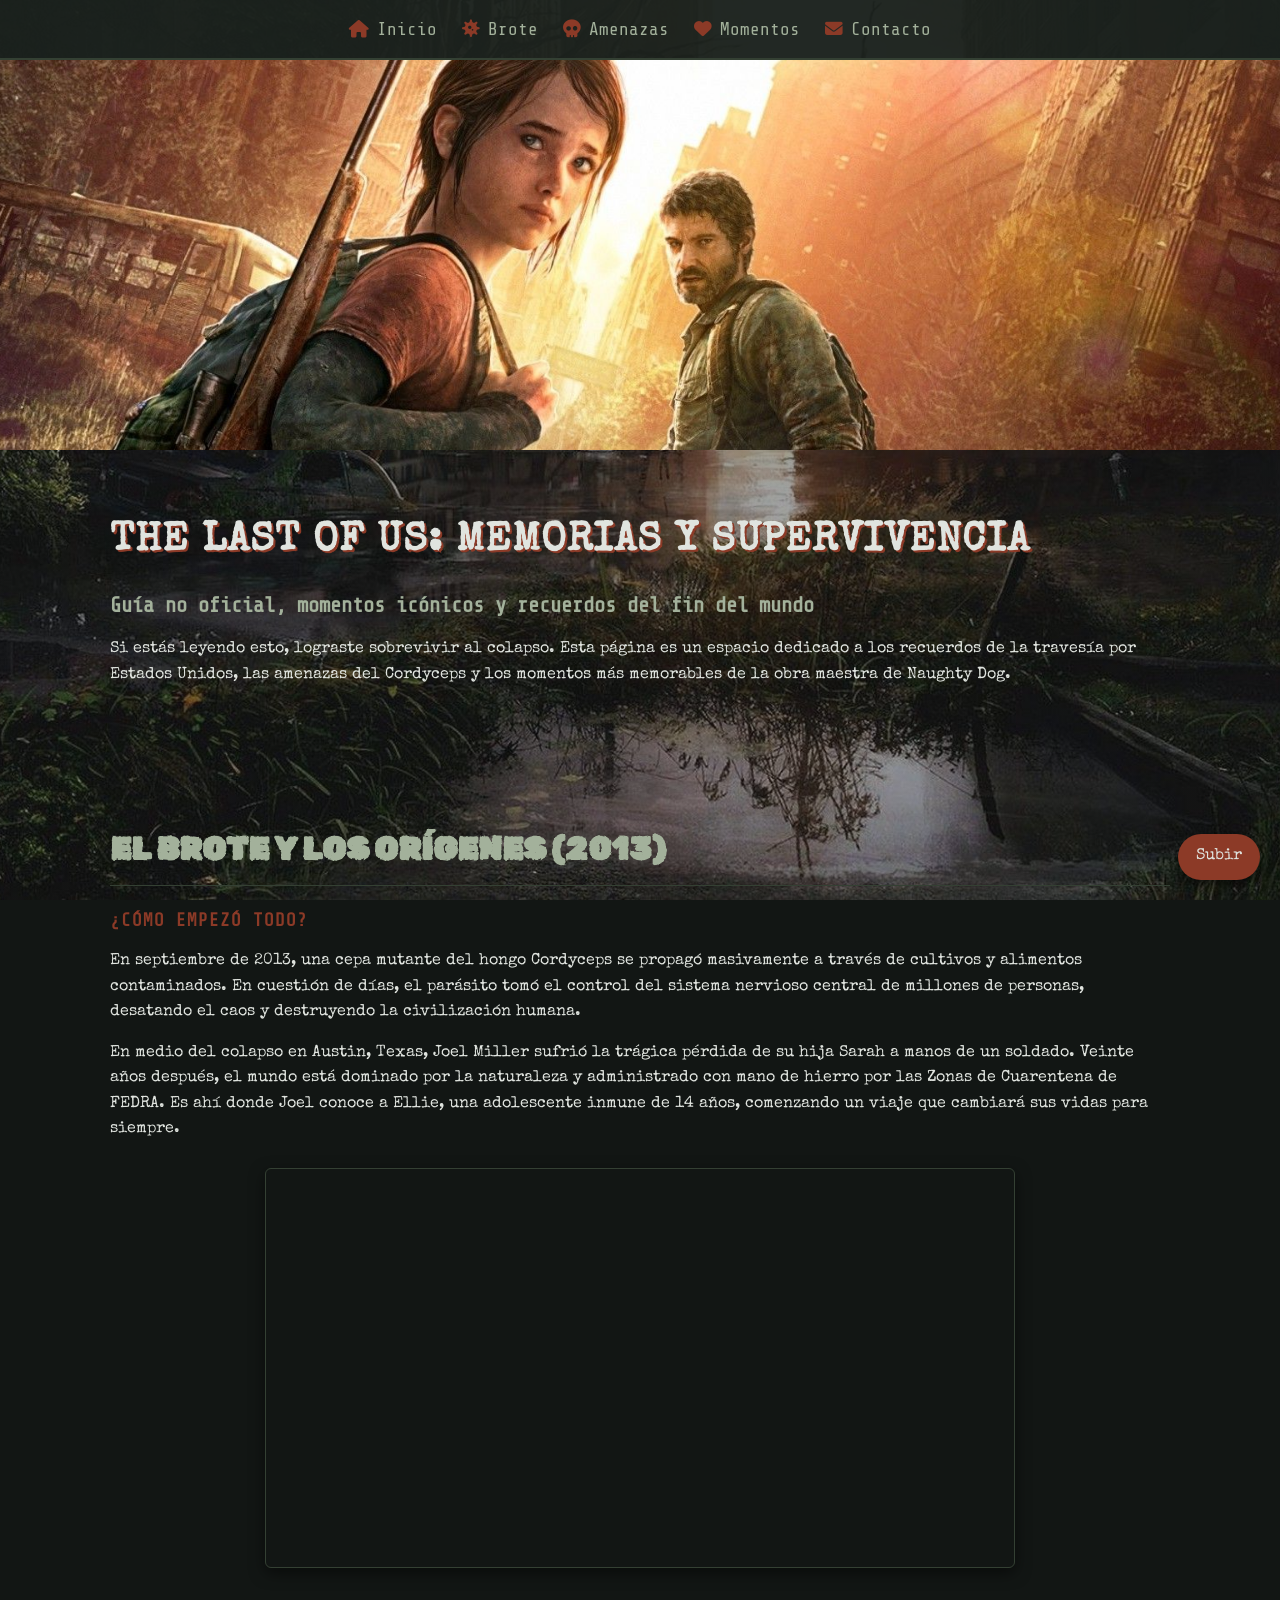
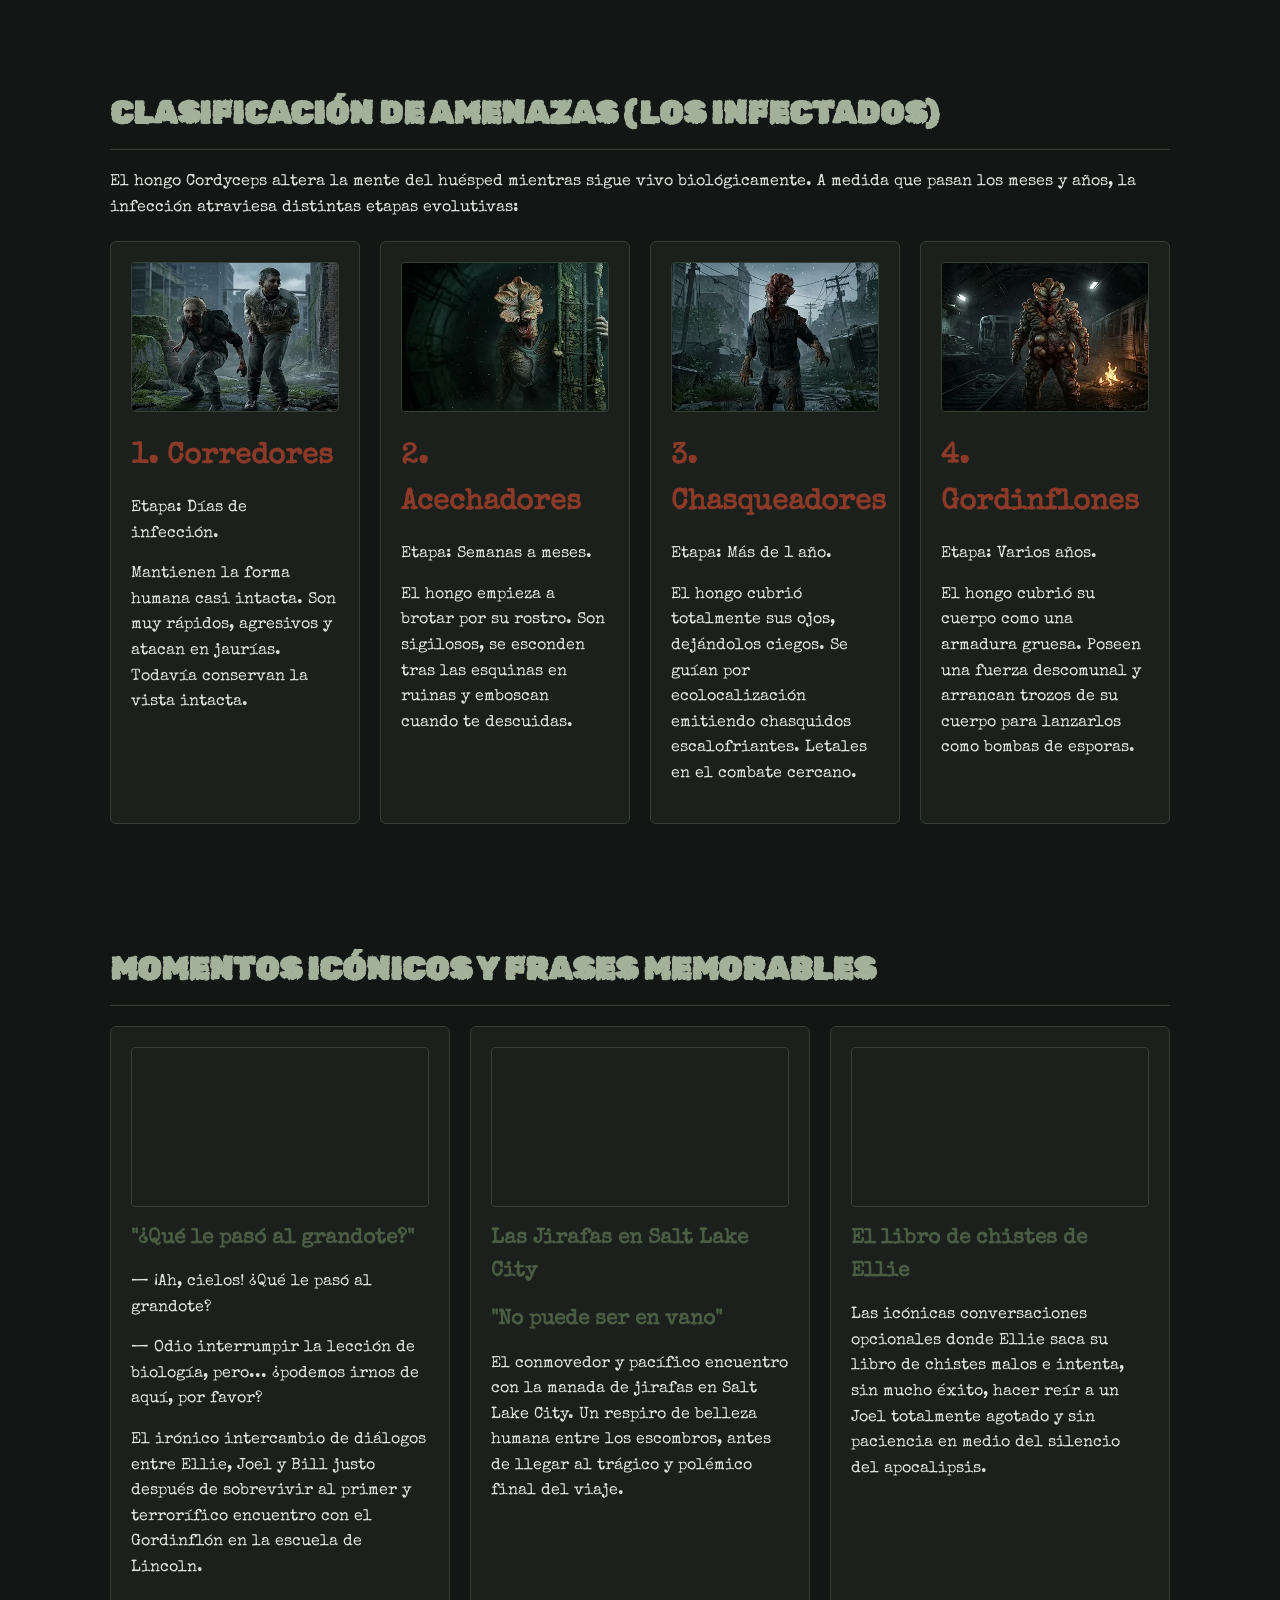
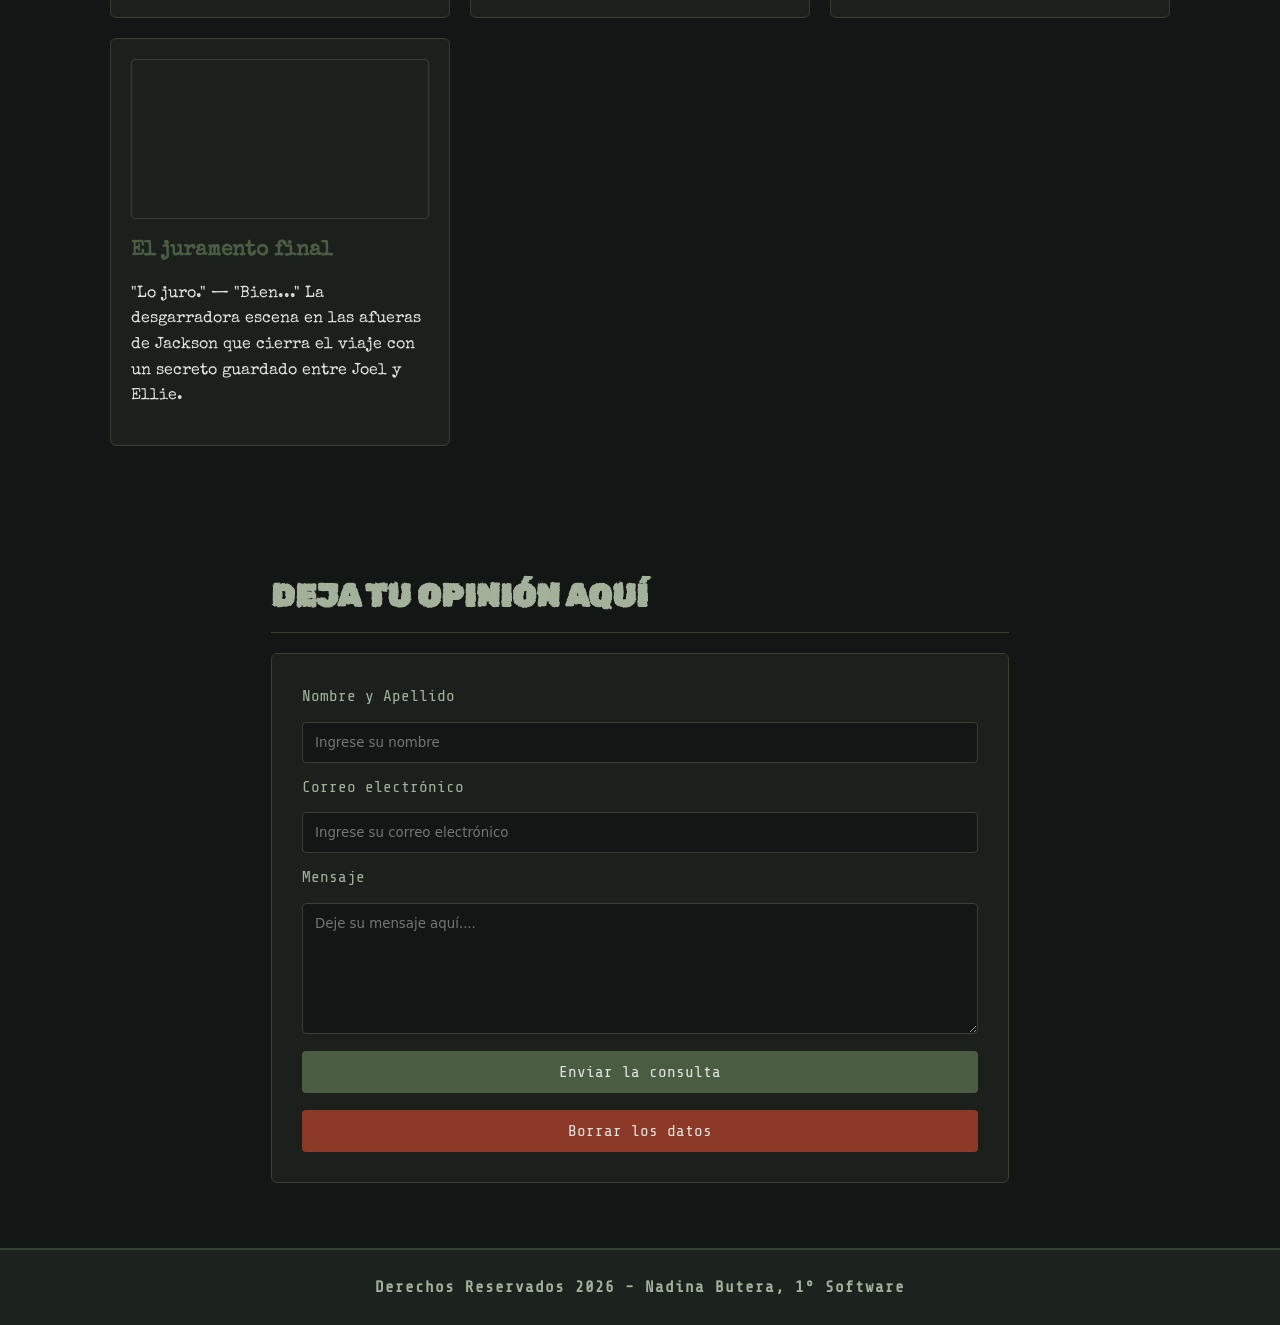
<file: index.html>
<!DOCTYPE html>
<html lang="es">

<head>
    <meta charset="UTF-8">
    <meta name="viewport" content="width=device-width, initial-scale=1.0">
    <title>TLOU Fan Page</title>

<meta name="description" content="Fan page no oficial de The Last of Us. Repasamos el brote del Cordyceps, la clasificación de los infectados, momentos icónicos y una guía de supervivencia.">
<meta name="keywords" content="The Last of Us, TLOU, fan page, Cordyceps, infectados, Joel, Ellie, videojuego, apocalipsis">
<meta name="author" content="Nadina Butera">
<meta property="og:title" content="The Last of Us: Memorias y Supervivencia">
<meta property="og:description" content="Guía no oficial, momentos icónicos y recuerdos del fin del mundo.">
<meta property="og:type" content="website">


    <link rel="icon" type="image/png" href="./assets/img/logo.png">
    <link rel="stylesheet" href="./css/style.css">


    <link rel="stylesheet" href="https://cdnjs.cloudflare.com/ajax/libs/font-awesome/6.5.0/css/all.min.css">
</head>

<body>

    <a href="#">
        <div class="subir">
            <p>Subir</p>
        </div>
    </a>

    <nav>
        <ul>
            <li><a href="#inicio"><i class="fa-solid fa-house"></i> Inicio</a></li>
            <li><a href="#brote"><i class="fa-solid fa-virus"></i> Brote</a></li>
            <li><a href="#amenazas"><i class="fa-solid fa-skull"></i> Amenazas</a></li>
            <li><a href="#momentos"><i class="fa-solid fa-heart"></i> Momentos</a></li>
            <li><a href="#contacto"><i class="fa-solid fa-envelope"></i> Contacto</a></li>
        </ul>
    </nav>

    <div class="hero"></div>

    <main>
        <section id="inicio">
            <h1>THE LAST OF US: MEMORIAS Y SUPERVIVENCIA</h1>
            <h3>Guía no oficial, momentos icónicos y recuerdos del fin del mundo</h3>
            <p>Si estás leyendo esto, lograste sobrevivir al colapso. Esta página es un espacio dedicado a los recuerdos
                de la travesía por Estados Unidos, las amenazas del Cordyceps y los momentos más memorables de la obra
                maestra de Naughty Dog.</p>
        </section>

        <section id="brote">
            <h2>EL BROTE Y LOS ORÍGENES (2013)</h2>
            <h4>¿CÓMO EMPEZÓ TODO?</h4>
            <p>En septiembre de 2013, una cepa mutante del hongo Cordyceps se propagó masivamente a través de
                cultivos y alimentos contaminados. En cuestión de días, el parásito tomó el control del sistema nervioso
                central de millones de personas, desatando el caos y destruyendo la civilización humana.</p>
            <p>En medio del colapso en Austin, Texas, Joel Miller sufrió la trágica pérdida de su hija Sarah a manos
                de un soldado. Veinte años después, el mundo está dominado por la naturaleza y administrado con mano de
                hierro por las Zonas de Cuarentena de FEDRA. Es ahí donde Joel conoce a Ellie, una adolescente
                inmune de 14 años, comenzando un viaje que cambiará sus vidas para siempre.</p>
<div class="videocontenedor">
    <iframe class="videodelbrote" src="https://www.youtube.com/embed/DMwAL6VSmxg?modestbranding=1&rel=0" title="Brote" frameborder="0" allowfullscreen></iframe>
</div>
        </section>

        <section id="amenazas">
            <h2>CLASIFICACIÓN DE AMENAZAS (LOS INFECTADOS)</h2>
            <p>El hongo Cordyceps altera la mente del huésped mientras sigue vivo biológicamente. A medida que pasan los
                meses y años, la infección atraviesa distintas etapas evolutivas:</p>

            <div class="tarjetascontenedor">
                <article class="tarjeta">
                    <img src="./assets/img/corredores.PNG" alt="Corredor" class="img-infectado">
                    <h3>1. Corredores</h3>
                    <p>Etapa: Días de infección.</p>
                    <p>Mantienen la forma humana casi intacta. Son muy rápidos, agresivos y atacan en jaurías. Todavía
                        conservan la vista intacta.</p>
                </article>

                <article class="tarjeta">
                    <img src="./assets/img/acechadores.PNG" alt="Acechador" class="img-infectado">
                    <h3>2. Acechadores</h3>
                    <p>Etapa: Semanas a meses.</p>
                    <p>El hongo empieza a brotar por su rostro. Son sigilosos, se esconden tras las esquinas en ruinas y
                        emboscan cuando te descuidas.</p>
                </article>

                <article class="tarjeta">
                    <img src="./assets/img/chasqueadores.PNG" alt="Chasqueador" class="img-infectado">
                    <h3>3. Chasqueadores</h3>
                    <p>Etapa: Más de 1 año.</p>
                    <p>El hongo cubrió totalmente sus ojos, dejándolos ciegos. Se guían por ecolocalización emitiendo
                        chasquidos escalofriantes. Letales en el combate cercano.</p>
                </article>

                <article class="tarjeta">
                    <img src="./assets/img/gordinflones.PNG" alt="Gordinflón" class="img-infectado">
                    <h3>4. Gordinflones</h3>
                    <p>Etapa: Varios años.</p>
                    <p>El hongo cubrió su cuerpo como una armadura gruesa. Poseen una fuerza descomunal y arrancan
                        trozos de su cuerpo para lanzarlos como bombas de esporas.</p>
                </article>
            </div>
        </section>

      <section id="momentos">
    <h2>MOMENTOS ICÓNICOS Y FRASES MEMORABLES</h2>
    <div class="momentosgrid">

        <article class="momentositems">
            <div class="video-contenedor-youtube">
                <iframe src="https://www.youtube.com/embed/a9tYrUM8t1Y?modestbranding=1&rel=0" title="Gordinflón" frameborder="0" allowfullscreen></iframe>
            </div>
            <h3>"¿Qué le pasó al grandote?"</h3>
            <p>— ¡Ah, cielos! ¿Qué le pasó al grandote?</p>
            <p>— Odio interrumpir la lección de biología, pero... ¿podemos irnos de aquí, por favor?</p>
            <p>El irónico intercambio de diálogos entre Ellie, Joel y Bill justo después de sobrevivir al primer y terrorífico encuentro con el Gordinflón en la escuela de Lincoln.</p>
        </article>

        <article class="momentositems">
            <div class="video-contenedor-youtube">
                <iframe src="https://www.youtube.com/embed/4tk3M7kL6WU?modestbranding=1&rel=0" title="Jirafas" frameborder="0" allowfullscreen></iframe>
            </div>
            <h3>Las Jirafas en Salt Lake City</h3>
            <h3>"No puede ser en vano"</h3>
            <p>El conmovedor y pacífico encuentro con la manada de jirafas en Salt Lake City. Un respiro de belleza humana entre los escombros, antes de llegar al trágico y polémico final del viaje.</p>
        </article>

        <article class="momentositems">
            <div class="video-contenedor-youtube">
                <iframe src="https://www.youtube.com/embed/399ihklWxaQ?modestbranding=1&rel=0" title="Chistes de Ellie" frameborder="0" allowfullscreen></iframe>
            </div>
            <h3>El libro de chistes de Ellie</h3>
            <p>Las icónicas conversaciones opcionales donde Ellie saca su libro de chistes malos e intenta, sin mucho éxito, hacer reír a un Joel totalmente agotado y sin paciencia en medio del silencio del apocalipsis.</p>
        </article>

        <article class="momentositems">
            <div class="video-contenedor-youtube">
                <iframe src="https://www.youtube.com/embed/1vXcOExtNJk?modestbranding=1&rel=0" title="Escena Final" frameborder="0" allowfullscreen></iframe>
            </div>
            <h3>El juramento final</h3>
            <p>"Lo juro." — "Bien..." La desgarradora escena en las afueras de Jackson que cierra el viaje con un secreto guardado entre Joel y Ellie.</p>
        </article>

    </div>
</section>

        <section class="formulario" id="contacto">
            <h2>DEJA TU OPINIÓN AQUÍ</h2>
            <form name="formulario" method="POST" action="/gracias" data-netlify="true">
                <input type="hidden" name="form-name" value="formulario">

                <label for="nombre">Nombre y Apellido</label>
                <input type="text" name="nombre" id="nombre" placeholder="Ingrese su nombre" required>

                <label for="correo">Correo electrónico</label>
                <input type="email" name="correo" id="correo" placeholder="Ingrese su correo electrónico" required>

                <label for="msg">Mensaje</label>
                <textarea name="msg" id="msg" placeholder="Deje su mensaje aquí...." rows="7"></textarea>

                <button type="submit" class="guardar">Enviar la consulta</button>
                <button type="reset" class="cancelar">Borrar los datos</button>
            </form>
        </section>
    </main>

    <footer>
        <h4>Derechos Reservados 2026 - Nadina Butera, 1° Software</h4>
    </footer>

</body>

</html>
</file>
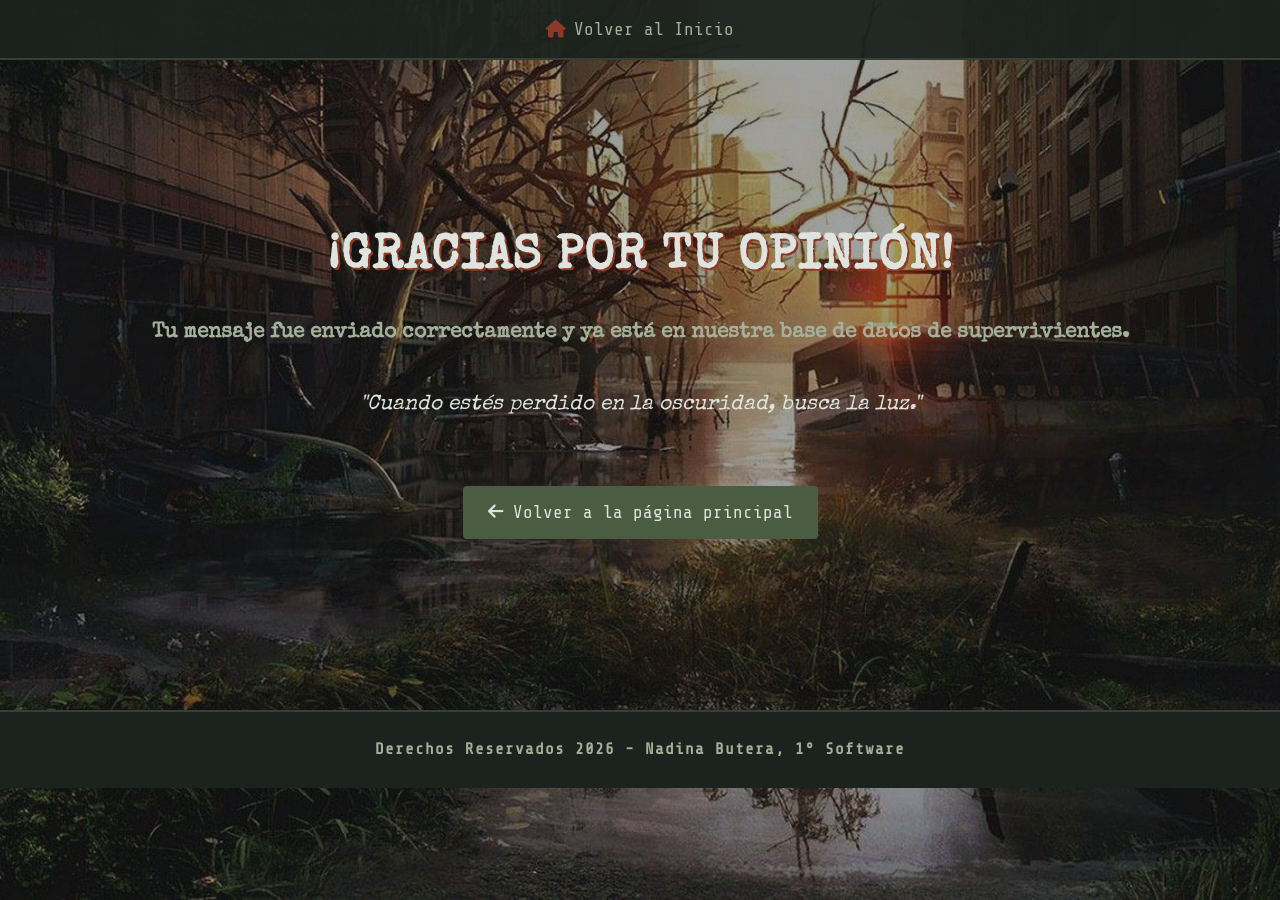
<file: gracias.html>
<!DOCTYPE html>
<html lang="es">

<head>
    <meta charset="UTF-8">
    <meta name="viewport" content="width=device-width, initial-scale=1.0">
    <title>Gracias - TLOU Fan Page</title>
    
    <meta name="description" content="Mensaje enviado con éxito en la Fan Page de The Last of Us.">

    <link rel="icon" type="image/png" href="./assets/img/logo.png">
    <link rel="stylesheet" href="./css/style.css">
    <link rel="stylesheet" href="https://cdnjs.cloudflare.com/ajax/libs/font-awesome/6.5.0/css/all.min.css">
</head>

<body>

    <nav>
        <ul>
            <li><a href="index.html"><i class="fa-solid fa-house"></i> Volver al Inicio</a></li>
        </ul>
    </nav>

    <main>
        <section class="pagina-gracias">
            <h1>¡GRACIAS POR TU OPINIÓN!</h1>
            
            <h3>Tu mensaje fue enviado correctamente y ya está en nuestra base de datos de supervivientes.</h3>
            
            <p class="frase-gracias">"Cuando estés perdido en la oscuridad, busca la luz."</p>

            <a href="index.html" class="btn-volver">
                <i class="fa-solid fa-arrow-left"></i> Volver a la página principal
            </a>
        </section>
    </main>

    <footer>
        <h4>Derechos Reservados 2026 - Nadina Butera, 1° Software</h4>
    </footer>

</body>
</html>
</file>
<file: css/style.css>
@import url('https://fonts.googleapis.com/css2?family=Rubik+Distressed&display=swap');
@import url('https://fonts.googleapis.com/css2?family=Stalinist+One&display=swap');
@import url('https://fonts.googleapis.com/css2?family=Special+Elite&display=swap');
@import url('https://fonts.googleapis.com/css2?family=Share+Tech+Mono&display=swap');

:root {
    --color-fondo:       #121614;
    --color-tarjetas:    #1c221e;
    --color-texto:       #e0e4df;
    --color-texto-suave: #a3b19b;
    --color-rojo:        #8c3a27;
    --color-verde:       #4a5d43;
    --color-bordes:      #344033;

    --fuente-titulos:    'Rubik Distressed', cursive;   
    --fuente-maquina:    'Special Elite', cursive;     
    --fuente-terminal:   'Share Tech Mono', monospace;  
    --fuente-textos:     system-ui, -apple-system, sans-serif; 
    
    --imagen-principal:  url('../assets/img/tlou.jpg');
    --imagen-fondo-web:  url('../assets/img/paisaje.jpg');
}

* { 
    margin: 0; 
    padding: 0; 
    box-sizing: border-box; 
}

html { 
    scroll-behavior: smooth; 
}

body {
    background-color: var(--color-fondo);
    background-image: linear-gradient(rgba(18, 22, 20, 0.4), rgba(18, 22, 20, 0.4)), var(--imagen-fondo-web);
    background-size: cover;
    background-position: center;
    background-attachment: fixed; 
    color: var(--color-texto);
    font-family: var(--fuente-textos);
    line-height: 1.6;
}

a { 
    text-decoration: none; 
}

section[id], h1[id], h2[id] {
    scroll-margin-top: 90px;
}

.subir {
    position: fixed;
    bottom: 20px;
    right: 20px;
    background-color: var(--color-rojo);
    color: var(--color-texto);
    padding: 10px 18px;
    border-radius: 50px;
    font-family: var(--fuente-terminal);
    z-index: 999;
    box-shadow: 0 4px 12px rgba(0,0,0,0.6);
    transition: transform 0.3s ease, background-color 0.3s ease;
    animation: flotar 3s ease-in-out infinite;
}

.subir p { 
    margin: 0; 
}

.subir:hover {
    transform: scale(1.1);
    background-color: var(--color-verde);
    animation-play-state: paused;
}

@keyframes flotar {
    0%, 100% { transform: translateY(0); }
    50%      { transform: translateY(-6px); }
}

nav {
    background-color: rgba(28, 34, 30, 0.95);
    border-bottom: 2px solid var(--color-bordes);
    position: sticky;
    top: 0;
    z-index: 100;
}

nav ul {
    display: flex;
    justify-content: center;
    align-items: center;
    gap: 25px;
    list-style: none;
    padding: 15px;
    flex-wrap: wrap;
}

nav a {
    color: var(--color-texto-suave);
    font-family: var(--fuente-terminal);
    font-size: 1.1rem;
    transition: color 0.3s ease;
    display: flex;
    align-items: center;
}

nav a i {
    margin-right: 8px;
    color: var(--color-rojo);
}

nav a:hover { 
    color: var(--color-rojo); 
}

.hero {
    width: 100%;
    height: 390px;
    background-image: var(--imagen-principal);
    background-size: cover;
    background-position: top center;
    background-attachment: fixed;
    animation: aparecer 1.2s ease-out;
}

@keyframes aparecer {
    from { opacity: 0; }
    to   { opacity: 1; }
}

section {
    padding: 60px 20px;
    max-width: 1100px;
    margin: 0 auto;
}

h1 {
    font-family: var(--fuente-maquina); 
    color: var(--color-texto);
    font-size: 2.5rem;
    margin-bottom: 15px;
    letter-spacing: 1px;
    text-shadow: 2px 2px 0 var(--color-rojo);
    animation: temblar 10s ease-in-out infinite;
}

@keyframes temblar {
    0%, 96%, 100% { transform: translateX(0); }
    97%           { transform: translateX(-2px); }
    98%           { transform: translateX(2px); }
    99%           { transform: translateX(-1px); }
}

h2 {
    font-family: var(--fuente-titulos); 
    color: var(--color-texto-suave);
    font-size: 2rem;
    margin-bottom: 20px;
    border-bottom: 1px solid var(--color-bordes);
    padding-bottom: 10px;
}

h3 {
    font-family: var(--fuente-terminal);
    color: var(--color-texto-suave);
    font-size: 1.3rem;
    margin-bottom: 15px;
}

h4 {
    font-family: var(--fuente-terminal);
    color: var(--color-rojo);
    font-size: 1.1rem;
    margin-bottom: 15px;
    letter-spacing: 1px;
}

p {
    margin-bottom: 15px;
    color: var(--color-texto);
    font-family: var(--fuente-maquina);
}

.videocontenedor {
    margin-top: 25px;
    display: flex;
    justify-content: center;
}

.videodelbrote {
    width: 100%;
    max-width: 750px;
    height: 400px;
    border-radius: 6px;
    border: 1px solid var(--color-bordes);
    box-shadow: 0 5px 15px rgba(0,0,0,0.5);
}

.tarjetascontenedor {
    display: grid;
    grid-template-columns: repeat(auto-fit, minmax(240px, 1fr));
    gap: 20px;
    margin-top: 20px;
}

.tarjeta {
    background-color: rgba(28, 34, 30, 0.9);
    border: 1px solid var(--color-bordes);
    border-radius: 6px;
    padding: 20px;
    transition: transform 0.3s ease, border-color 0.3s ease;
}

.tarjeta:hover {
    transform: translateY(-6px);
    border-color: var(--color-rojo);
    border-radius: 9px;
    border-width: 3px;
}

.img-infectado {
    width: 100%;
    height: 150px;
    object-fit: cover;
    border-radius: 4px;
    margin-bottom: 15px;
    border: 1px solid var(--color-bordes);
    transition: transform 0.3s ease;
}

.tarjeta:hover .img-infectado {
    transform: scale(1.10);
    box-shadow: 0 0 0 10px rgba(65, 18, 8, 0.774);
}

.tarjeta h3 {
    font-family: var(--fuente-maquina);
    color: var(--color-rojo);
    font-size: 1.8rem;
}

.momentosgrid {
    display: grid;
    grid-template-columns: repeat(auto-fit, minmax(260px, 1fr));
    gap: 20px;
    margin-top: 20px;
}

.momentositems {
    background-color: rgba(28, 34, 30, 0.9);
    border: 1px solid var(--color-bordes);
    border-radius: 6px;
    padding: 20px;
    transition: transform 0.3s ease, border-color 0.3s ease;
}

.momentositems:hover {
    transform: translateY(-6px);
    border-color: var(--color-verde);
}

.video-contenedor-youtube {
    width: 100%;
    height: 160px;
    margin-bottom: 15px;
    border-radius: 4px;
    overflow: hidden;
    border: 1px solid var(--color-bordes);
    transition: transform 0.3s ease;
    position: relative;
    z-index: 1;
}

.video-contenedor-youtube iframe {
    width: 100%;
    height: 100%;
    border: none;
}

.momentositems:hover .video-contenedor-youtube {
    transform: scale(1.05);
}

.momentositems h3 {
    font-family: var(--fuente-maquina);
    color: var(--color-verde);
    font-size: 1.3rem;
}

.formulario {
    width: 60%;
    margin: 50px auto;
    padding: 15px;
}

form {
    background-color: rgba(28, 34, 30, 0.9);
    border: 1px solid var(--color-bordes);
    padding: 30px;
    border-radius: 6px;
    display: flex;
    flex-direction: column;
    gap: 12px;
}

form label {
    font-family: var(--fuente-terminal);
    color: var(--color-texto-suave);
}

form input, form textarea {
    background-color: var(--color-fondo);
    border: 1px solid var(--color-bordes);
    color: var(--color-texto);
    padding: 12px;
    border-radius: 4px;
    font-family: var(--fuente-textos);
    transition: border-color 0.3s ease;
}

form input:focus, form textarea:focus {
    outline: none;
    border-color: var(--color-verde);
}

.guardar, .cancelar {
    padding: 12px 20px;
    border: none;
    border-radius: 4px;
    font-family: var(--fuente-terminal);
    cursor: pointer;
    font-size: 1rem;
    transition: background-color 0.3s ease, transform 0.2s ease;
    margin-top: 5px;
}

.guardar {
    background-color: var(--color-verde);
    color: var(--color-texto);
}

.guardar:hover {
    background-color: #5b7353;
    transform: scale(1.02);
}

.cancelar {
    background-color: var(--color-rojo);
    color: var(--color-texto);
}

.cancelar:hover {
    background-color: #a3442f;
    transform: scale(1.02);
}

footer {
    background-color: var(--color-tarjetas);
    border-top: 2px solid var(--color-bordes);
    text-align: center;
    padding: 25px;
    margin-top: 40px;
}

footer h4 {
    margin: 0;
    color: var(--color-texto-suave);
    font-family: var(--fuente-terminal);
    font-size: 1rem;
}

.pagina-gracias {
    text-align: center;
    margin-top: 100px;
    margin-bottom: 100px;
    min-height: 50vh;
}

.pagina-gracias h1 {
    font-size: 3rem;
    margin-bottom: 20px;
}

.pagina-gracias h3 {
    color: var(--color-texto-suave);
    margin-top: 20px;
    font-family: var(--fuente-maquina);
    line-height: 1.5;
}

.pagina-gracias .frase-gracias {
    margin-top: 40px;
    font-size: 1.3rem;
    color: var(--color-texto);
    font-style: italic;
}

.pagina-gracias .btn-volver {
    display: inline-block;
    margin-top: 50px;
    padding: 12px 25px;
    background-color: var(--color-verde);
    color: var(--color-texto);
    font-family: var(--fuente-terminal);
    font-size: 1.1rem;
    border-radius: 4px;
    transition: background-color 0.3s ease, transform 0.2s ease;
}

.pagina-gracias .btn-volver:hover {
    background-color: #5b7353;
    transform: scale(1.05);
}

@media (max-width: 900px) {
    section { padding: 40px 20px; }
    h1 { font-size: 2rem; }
    h2 { font-size: 1.6rem; }
    .formulario { width: 80%; }
}

@media (max-width: 600px) {
    nav ul { flex-direction: column; gap: 10px; }
    section[id] { scroll-margin-top: 280px; }

    h1 { font-size: 1.6rem; }
    h2 { font-size: 1.3rem; }
    h3 { font-size: 1.1rem; }

    section { padding: 30px 15px; }

    .hero { height: 250px; background-attachment: scroll; }

    .videodelbrote { height: 250px; }

    .formulario {
        width: 100%;
        margin: 30px auto;
        padding: 15px;
    }
    
    form { padding: 20px; }

    .subir { bottom: 15px; right: 15px; padding: 8px 14px; font-size: 0.9rem; }

    .pagina-gracias {
        margin-top: 50px;
        margin-bottom: 50px;
    }
    
    .pagina-gracias h1 {
        font-size: 2rem;
    }

    .pagina-gracias h3 {
        font-size: 1.1rem;
    }
}
</file>
